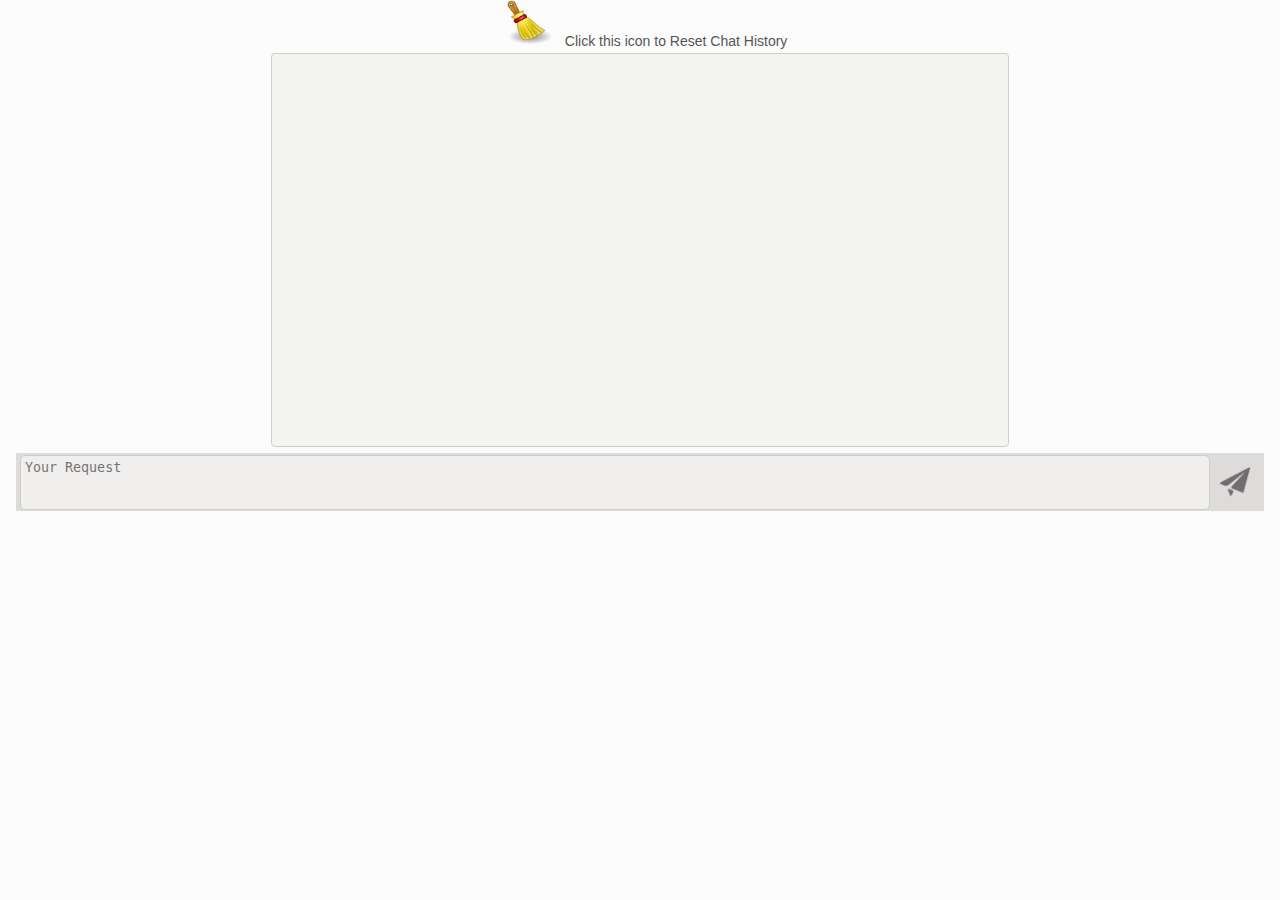
<file: templates/chatbot_window.html>
<!DOCTYPE html>
<html>

<head>
    <title>CGI Help Desk Chatbot</title>
    <style>
        body {
            font: 15px 'Ubuntu', sans-serif;
            margin: 0;
            padding: 0;
            background-color: hsl(0, 0%, 99%);
        }

        #chat-container {
            display: flex;
            flex-direction: column;
            align-items: center;
            padding: 4px;
        }

        #chat-history {
            background-color: rgb(244, 244, 241);
            border: 1px solid #ccc;
            border-radius: 4px;
            max-width: 720px;
            width: 100%;
            height: 376px;
            overflow-y: auto;
            padding: 8px;
            margin-bottom: 6px;
        }

        .user-message {
            background-color: rgb(26, 139, 159);
            color: rgb(254, 253, 253);
            font-size: 13px;
            padding: 9px;
            margin: 5px 0;
            border-radius: 5px;
            text-align: left;
            max-width: 90%;
            font-family: 'KaiTi', sans-serif;
            margin-right: auto;
        }

        .chatbot-message {
            background-color: #e7e3e3;
            color: rgb(10, 10, 10);
            font-size: 13px;
            padding: 10px;
            margin: 5px 0;
            border-radius: 5px;
            text-align: right;
            max-width: 90%;
            font-family: 'Ubuntu', sans-serif;
            font-style: italic;
            margin-left: auto;
        }

        .input-container {
            background-color: #dedbdb;
            color: rgb(10, 10, 10);
            display: flex;
            align-items: center;
            width: 97.5%;
            padding: 1.5px 4px;
        }

        textarea#user-input {
            background-color: #f1eeee;
            color: rgb(21, 21, 21);
            width: 100%;
            resize: none;
            text-align: left;
            padding: 4px;
            border: 1px solid #ccc;
            border-radius: 5px;
            margin-right: 10px;
        }

        button#send-button {
            background-color: #007acc;
            color: white;
            font-weight: bold;
            font-size: 16px;
            border: none;
            padding: 10px 20px;
            border-radius: 5px;
            cursor: pointer;
        }

        button#send-button span {
            font-weight: bold;
            font-size: 24px;
            display: inline-block;
            margin-left: 5px;
        }

        img#send-button {
            width: 30px;
            height: 30px;
            margin-right: 10px;
        }

        img#clear-button {
            width: 30px;
            height: 30px;
            margin-right: 10px;
        }

        img#reset-button {
            width: 30px;
            height: 30px;
            margin-right: 10px;
        }

        #icon_bar {
            text-align: center;
        }

        #icon_bar img {
            width: 48px;
            height: 45px;
            margin: 0 10px;
        }
        .icon-label {
            font-size: 14px;
            color: #555;
            vertical-align: middle;
        }
    </style>
</head>

<body>
    <div id="icon_bar">
        <img src="/static/clearmessage.png" alt="Reset" id="reset-button" title="Reset Chat">
        <span class="icon-label">Click this icon to Reset Chat History</span>
    </div>

    <div id="chat-container">
        <div id="chat-history"></div>
        <div class="input-container">
            <textarea id="user-input" placeholder="Your Request" rows="3"></textarea>
            <img src="/static/sendmessage.jpg" alt="Send" id="send-button" title="Send Request" disabled style="opacity: 0.5; cursor: not-allowed;">
            <!-- <img src="/static/clearmessage.png" alt="Clear" id="clear-button" title="Clear Input"> -->
        </div>
    </div>

    <audio id="notification-sound" src="/static/notification.mp3" preload="auto"></audio>

    <script>
        const chatHistory = document.getElementById('chat-history');
        const userInput = document.getElementById('user-input');
        const sendButton = document.getElementById('send-button');
        // const clearButton = document.getElementById('clear-button');
        const resetButton = document.getElementById('reset-button');
        const notificationSound = document.getElementById('notification-sound');

        // Disable the send button by default
        sendButton.disabled = true;

        // Event listener for user input to enable/disable send button
        userInput.addEventListener('input', function() {
            if (this.value.trim() === '') {
                sendButton.disabled = true;
                sendButton.style.opacity = 0.5;
                sendButton.style.cursor = 'not-allowed';
            } else {
                sendButton.disabled = false;
                sendButton.style.opacity = 1;
                sendButton.style.cursor = 'pointer';
            }
        });

        sendButton.addEventListener('click', () => {
            const userMessage = userInput.value.trim();
            if (userMessage) {
                chatHistory.innerHTML += `<p class="user-message"><img src="/static/customerrole.jpg" alt="User Icon" class="icon" style="font-family: 'KaiTi', sans-serif; width: 20px; height: 20px;"> Question: ${userMessage}</p>`;
                userInput.value = '';

                // Send userMessage to the server using AJAX
                fetch('/send', {
                    method: 'POST',
                    headers: {
                        'Content-Type': 'application/json'
                    },
                    body: JSON.stringify({
                        message: userMessage
                    })
                })
                .then(response => response.json())
                .then(data => {
                    const botResponse = data.response;
                    chatHistory.innerHTML += `<p class="chatbot-message"><img src="/static/bothelper.png" alt="Bot Icon" class="icon" style="font: 15px 'Ubuntu', sans-serif; width: 20px; height: 20px; "> Answer: ${botResponse}</p>`;
                    // Play notification sound
                    notificationSound.play();
                    // Scroll to the bottom of the chat history
                    chatHistory.scrollTop = chatHistory.scrollHeight;
                });
            }
        });

        resetButton.addEventListener('click', () => {
            fetch('/reset_history', {
            method: 'GET'
           })
           .then(response => response.json())
           .then(data => {
            console.log(data); // Log the response to the console or handle it as needed
        })
           .catch(error => console.error('Error:', error));
           chatHistory.innerHTML = '';
        });

        // clearButton.addEventListener('click', () => {
        //     chatHistory.innerHTML = ''; // Clear the chat history
        // });
    </script>
</body>

</html>
</file>
